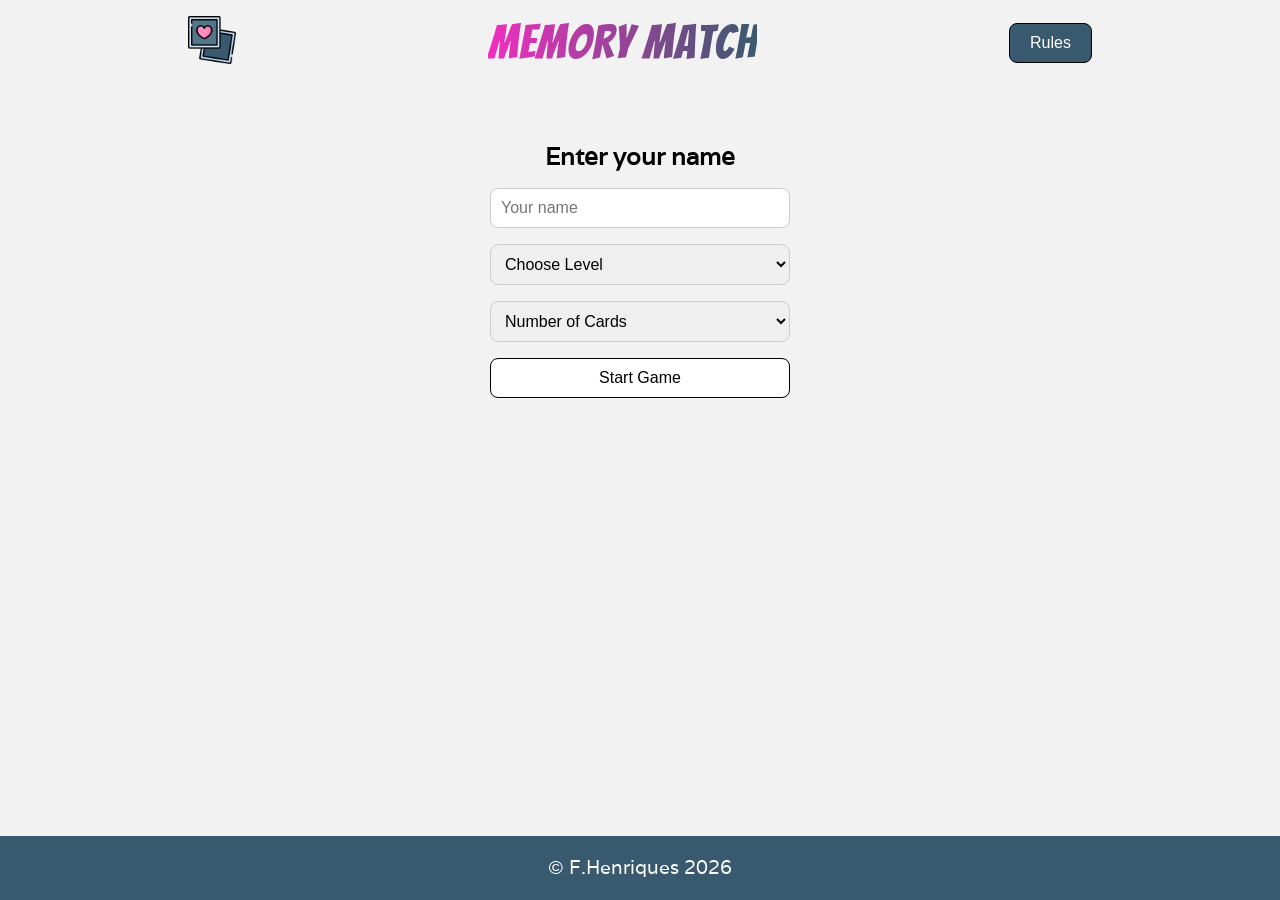
<file: index.html>
<!DOCTYPE html>
<html lang="en">

<head>
	<meta charset="UTF-8">
	<meta name="viewport" content="width=device-width, initial-scale=1.0">
	<meta name="description" content="A fun beginner friendly online Memory game">
	<meta name="author" content="Fanny Henriques">
	<link rel="preconnect" href="https://fonts.googleapis.com">
	<link rel="preconnect" href="https://fonts.gstatic.com" crossorigin>
	<link
		href="https://fonts.googleapis.com/css2?family=Bangers&family=Varela&family=Poppins:wght@100;200;400&display=swap"
		rel="stylesheet">
	<link rel="stylesheet" href="assets/css/style.css" />
	<title>Memory Match</title>
</head>

<body>
	<header>
		<nav>
			<a href="#">
				<img src="assets/icons/logo.png" alt="Memory Match logo" id="logo-btn" class="project-info">
			</a>
			<h1>Memory Match</h1>
			<button id="rules-btn" class="btn btn-rules" aria-expanded="false" aria-controls="rules-modal">Rules</button>
		</nav>
	</header>

	<section id="game-info-modal" class="rules-modal hidden">
		<div class="rules-content">
			<h2>
				Memory Match
			</h2>
			<div id="game-info-text" class="rules-info">
				<p>
					This memory game was made for a school project at Code Institute during Spring 2026.</p>
				<p>
					It is built using HTML, CSS, and
					JavaScript, and demonstrates basic interactive features such as card matching, scoring, and end-of-game
					messages.
				</p>
				<p>
					Developed by Fanny Henriques.
				</p>
			</div>
			<button class="btn close-btn">Close</button>
		</div>
	</section>
	<section id="rules-modal" class="rules-modal hidden" role="dialog" aria-modal="true" aria-labelledby="rules-title">
		<div class="rules-content">
			<h2 id="rules-title">Game Rules </h2>
			<div class="rules-info">
				<p>
					Test your memory by flipping two cards at a time to find matching pairs.
				</p>

				<p>
					If the cards match, they turn green and stay face up. If not, they flip back over.
				</p>

				<p>
					You start the game with 100 points. Each correct match gives you <strong>+5 points.</strong>
					Missing a pair costs points depending on difficulty:
					<br>
					<strong>Easy:</strong> -5 points, longer time to view cards;
					<br>
					<strong>Medium:</strong> -10 points, shorter view time;
					<br>
					<strong>Hard:</strong> -10 points, very short view time.
				</p>
				<p>
					You can also choose the number of cards to increase the challenge.
				</p>
				<p>
					Pay attention to your score: the color changes as your points drop (from <span class="rules-green"> green
					</span> to
					<span class="rules-orange">orange</span>, then <span class="rules-red">red</span>) to help
					you keep track.
				</p>

				<p>
					The game ends in one of two ways: either you find all the pairs and win, or your points reach 0 and the game
					ends.
				</p>
				<p>
					Try to keep your score as high as possible!
				</p>
			</div>
			<button class="btn close-btn">Close</button>
		</div>
	</section>

	<main>
		<section id="start-section" class="start-section">
			<h2>Enter your name</h2>

			<form id="start-form" class="start-form">
				<label for="player-name" class="visually-hidden">Your name</label>
				<input type="text" id="player-name" aria-labelledby="name-heading" placeholder="Your name" required
					minlength="2" aria-describedby="form-error">

				<label for="difficulty" class="visually-hidden">Choose difficulty</label>
				<select id="difficulty" required>
					<option value="" disabled selected hidden>Choose Level</option>
					<option value="easy">Easy</option>
					<option value="medium">Medium</option>
					<option value="hard">Hard</option>
				</select>

				<label for="card-count" class="visually-hidden">Number of cards</label>
				<select id="card-count" required>
					<option value="" disabled selected hidden>Number of Cards</option>
					<option value="12">12 cards</option>
					<option value="16">16 cards</option>
					<option value="20">20 cards</option>
				</select>

				<button type="submit" class="btn">Start Game</button>
			</form>

			<p id="form-error" class="error-message" aria-live="polite"></p>
		</section>

		<h2 id="welcome-message" class="hidden" aria-live="polite"></h2>
		<section class="game-board hidden">

		</section>

		<section class="game-info hidden" id="game-info">
			<div class="info-box">
				<span>Moves:</span>
				<span id="moves" aria-live="polite">0</span>
			</div>

			<div class="info-box">
				<span>Misses:</span>
				<span id="misses" aria-live="polite">0</span>
			</div>

			<div class="info-box">
				<span>Score:</span>
				<span id="score" aria-live="polite">0</span>
			</div>
		</section>

		<section id="end-screen" class="end-screen hidden">
			<h2 id="end-message"></h2>
			<p id="final-score"></p>
			<p id="final-moves"></p>
			<p id="final-misses"></p>
			<button id="play-again-btn" class="btn">Play Again</button>
			<button id="new-game-btn" class="btn">New Game</button>
		</section>
	</main>

	<footer>
		<p>&copy; F.Henriques 2026</p>
	</footer>

	<script src="assets/js/script.js" defer></script>
</body>

</html>
</file>
<file: assets/css/style.css>
/* =====================
   ROOT / VARIABLES
===================== */
:root {
	/* Base */
	--color-background: #f2f2f2;
	/* --color-background: #adadad; */
	--color-surface: #ffffff;
	--color-card-back: #f4eeee;
	--color-border: #000000;
	--color-border-light: #cccccc;

	/* Game feel */
	--color-primary: rgb(110, 69, 138);
	--color-secondary: rgb(57, 90, 110);

	/* Feedback */
	--color-danger: #db0303;
	--color-trouble: #d74704;
	--color-vigilant: #b45309;
	--color-match: #e0fceb;

	/* Gradients */
	--gradient-title: linear-gradient(to right,
			rgb(241, 46, 192) 0%,
			rgb(57, 90, 110) 100%);

	--gradient-card: linear-gradient(50deg,
			rgba(238, 174, 202, 1) 0%,
			rgba(148, 187, 233, 1) 100%);
}

/* =====================
   BASE
===================== */
* {
	margin: 0;
	padding: 0;
	box-sizing: border-box;
}

body {
	background-color: var(--color-background);
	display: flex;
	flex-direction: column;
	align-items: center;
	min-height: 100vh;
	font-family: "Varela", sans-serif;
	font-weight: 400;
	user-select: none;
}

/* =====================
   TYPOGRAPHY
===================== */
h1 {
	font-size: 2rem;
	letter-spacing: 1px;
	font-family: "Bangers", system-ui;
	font-weight: 100;
	font-style: normal;
	background: var(--gradient-title);
	-webkit-background-clip: text;
	-webkit-text-fill-color: transparent;
}

h2 {
	font-size: 1.3rem;
}

p {
	font-size: 1rem;
	line-height: 1.1;
}

/* =====================
   LAYOUT
===================== */

header {
	width: 100%;
}

nav {
	display: flex;
	align-items: center;
	justify-content: space-evenly;
	margin-top: 1rem;
}

footer {
	margin-top: auto;
	padding-top: 1rem;
	width: 100%;
	height: 4rem;
	color: var(--color-surface);
	background-color: var(--color-secondary);
	text-align: center;
}

/* =====================
   UI COMPONENTS
===================== */
.project-info {
	height: 1.7rem;
	width: 1.7rem;
	transition: transform 0.3s ease;
}

.project-info:hover {
	transform: scale(1.1);
}

.btn {
	padding: 10px 5px;
	border-radius: 8px;
	background-color: var(--color-surface);
	border: 1px solid var(--color-border);
	font-size: 1rem;
	cursor: pointer;
}

.btn:hover {
	background-color: var(--color-secondary);
	border: 1px solid var(--color-border);
	color: var(--color-background);
}

.btn-rules {
	padding: 6px 3px;
	font-size: 0.75rem;
	background-color: var(--color-secondary);
	color: var(--color-surface);
}

.btn-rules:hover {
	color: var(--color-border);
	background-color: var(--color-surface);
}

.btn:active {
	transform: scale(0.97);
}

input,
select {
	padding: 10px;
	border-radius: 8px;
	border: 1px solid var(--color-border-light);
	font-size: 1rem;
}

input:focus {
	outline: 2px solid var(--color-primary);
	outline-offset: 2px;
}

button:focus,
.card:focus {
	outline-offset: 2px;
}

.error-message {
	color: var(--color-danger);
	font-size: 2rem;
	font-weight: bold;
}

/* =====================
   START SECTION
===================== */
.start-section {
	display: flex;
	flex-direction: column;
	align-items: center;
	margin-top: 3rem;
	gap: 1rem;
	height: 400px;
}

.start-form {
	display: flex;
	flex-direction: column;
	gap: 1rem;
}

/* =====================
   GAME BOARD
===================== */
.game-board {
	display: grid;
	gap: 0.3rem;
	width: 100%;
	max-width: 600px;
	margin-bottom: 10px;
	aspect-ratio: 1 / 1;
	justify-content: center;
	align-content: center;
}

.grid-12 {
	grid-template-columns: repeat(4, 65px);
	grid-template-rows: repeat(3, 65px);
}

.grid-16 {
	grid-template-columns: repeat(4, 65px);
	grid-template-rows: repeat(4, 65px);
	margin-top: 1rem;
}

.grid-20 {
	grid-template-columns: repeat(4, 65px);
	grid-template-rows: repeat(5, 65px);
	margin-top: 1rem;
}

.card {
	border-radius: 10px;
	cursor: pointer;
	width: 100%;
	height: 100%;
	display: flex;
	align-items: center;
	justify-content: center;
	aspect-ratio: 1 / 1;
	perspective: 1000px;
	transition: transform 0.2s ease;
}

.card-inner {
	width: 100%;
	height: 100%;
	position: relative;
	transform-style: preserve-3d;
	transition: transform 0.6s;
}

.card.flipped .card-inner {
	transform: rotateY(180deg);
}

.card-front,
.card-back {
	position: absolute;
	width: 100%;
	height: 100%;
	backface-visibility: hidden;
	border-radius: 10px;
	display: flex;
	justify-content: center;
	align-items: center;
}

.card-front {
	background: var(--gradient-card);
}

.card-back {
	transform: rotateY(180deg);
	background: var(--color-card-back);
	border: 1px solid var(--color-border);
	box-shadow: 0 0 6px rgba(0, 0, 0, 0.3);
	transition: all 0.4s ease;
}

.card img {
	width: 70%;
	height: 70%;
	object-fit: contain;
}

.card.matched .card-back {
	background: var(--color-match);
}

.card:hover,
.card:focus {
	transform: scale(1.03);
}

/* =====================
   GAME INFO / SCOREBOARD
===================== */
.game-info {
	display: flex;
	flex-direction: column;
	font-size: 1rem;
	margin-bottom: 2rem;
	gap: 0.5rem;
}

.info-box {
	background: var(--color-surface);
	padding: 10px 20px;
	border-radius: 8px;
	display: flex;
	justify-content: space-evenly;
	align-items: center;
	font-size: 1rem;
}

#moves,
#misses,
#score {
	font-size: 1rem;
	color: var(--color-secondary);
	font-weight: bold;
}

#score.low-score {
	color: var(--color-danger);
	font-size: 1.4rem;
}

#score.medium-score {
	color: var(--color-trouble);
	font-size: 1.3rem;
}

#score.moderate-score {
	color: var(--color-vigilant);
	font-size: 1.2rem;
}

/* =====================
  MODALS / POPUP
===================== */
.rules-modal {
	position: fixed;
	inset: 0;
	background: rgba(0, 0, 0, 0.6);
	display: flex;
	justify-content: center;
	align-items: flex-start;
	z-index: 9999;
	overflow-y: auto;
}

.rules-content {
	background: var(--color-surface);
	padding: 30px;
	border-radius: 10px;
	max-width: 400px;
	max-height: 80vh;
	overflow-y: auto;
	text-align: center;
	position: relative;
	z-index: 10000;
	animation: modal-popup 0.25s ease;
}

.rules-content::after {
	content: "";
	position: sticky;
	bottom: 0;
	display: block;
	height: 40px;
	background: linear-gradient(to bottom, transparent, var(--color-surface));
}

.rules-content h2 {
	color: var(--color-primary);
	text-transform: uppercase;
}

.rules-info {
	display: flex;
	flex-direction: column;
	gap: 1rem;
	margin: 1rem;
	text-align: left;
}

.rules-green,
.rules-orange,
.rules-red {
	font-weight: bold;
	font-size: 1.2rem;
}

.rules-green {
	color: var(--color-secondary);
}

.rules-orange {
	color: var(--color-trouble);
}

.rules-red {
	color: var(--color-danger);
}

.close-btn {
	margin: 1rem;
}

/* =====================
   END SCREEN
===================== */
.end-screen {
	border: 1px solid var(--color-border);
	border-radius: 10px;
	background-color: var(--color-surface);
	max-width: 400px;
	padding: 1rem;
	margin: 1rem;
	margin-top: 2rem;
	display: flex;
	flex-direction: column;
	gap: 1rem;
	animation: endscreen-popIn 0.5s ease;
}

#end-message {
	font-size: 1.1rem;
	text-align: center;
	color: var(--color-primary);
}

#final-score,
#final-moves,
#final-misses {
	color: var(--color-primary);
	font-weight: 900;
	font-size: 1rem;
}

.confetti {
	position: fixed;
	top: 50%;
	left: 50%;
	width: 10px;
	height: 10px;
	z-index: 9999;
	pointer-events: none;
}

.rain-drop {
	position: fixed;
	top: -20px;
	width: 50px;
	height: 50px;
	background: linear-gradient(to bottom, #00aaff, #66ccff);
	opacity: 0.7;
	opacity: 0.8;
	border-radius: 0% 100% 50% 50%;
	z-index: 9999;
	animation: fall linear forwards;
}

body.fail-background {
	background-color: #989898;
	transition: background-color 1s ease;
}

/* =====================
   ANIMATIONS
===================== */
@keyframes modal-popup {
	from {
		transform: scale(0.8);
		opacity: 0;
	}

	to {
		transform: scale(1);
		opacity: 1;
	}
}

@keyframes endscreen-popIn {
	0% {
		transform: scale(0.7);
		opacity: 0;
	}

	80% {
		transform: scale(1.05);
	}

	100% {
		transform: scale(1);
		opacity: 1;
	}
}

/* Confetti burst (used in JS) */
@keyframes burst {
	to {
		transform: translate(var(--x), var(--y)) rotate(720deg);
		opacity: 0;
	}
}

/* Rainfall */
@keyframes fall {
	to {
		transform: translateY(100vh);
		opacity: 0;
	}
}

/* =====================
   UTILITIES
===================== */

.visually-hidden {
	position: absolute;
	width: 1px;
	height: 1px;
	padding: 0;
	margin: -1px;
	overflow: hidden;
	clip: rect(0, 0, 0, 0);
	border: 0;
}

.hidden {
	display: none;
}

/* =====================
   MEDIA QUERIES - 425px
===================== */
@media (min-width: 425px) {
	h1 {
		font-size: 2.5rem;
		letter-spacing: 1px;
	}

	.project-info {
		height: 2rem;
		width: 2rem;
	}

	.start-form {
		width: 300px;
	}

	.grid-12 {
		grid-template-columns: repeat(4, 95px);
		grid-template-rows: repeat(3, 95px);
	}

	.grid-16 {
		grid-template-columns: repeat(4, 90px);
		grid-template-rows: repeat(4, 90px);
	}

	.grid-20 {
		grid-template-columns: repeat(4, 90px);
		grid-template-rows: repeat(5, 90px);
	}
}

/* =====================
   MEDIA QUERIES - 480px
===================== */
@media (min-width: 480px) {
	#welcome-message {
		font-size: 1.5rem;
	}

	.info-box {
		font-size: 1.2rem;
		gap: 1rem;
	}

	#moves,
	#misses,
	#score {
		font-size: 1.2rem;
	}

	.end-screen {
		padding: 2rem;
		margin: 2rem;
	}

	#end-message {
		font-size: 1.5rem;
	}

	#final-score,
	#final-moves,
	#final-misses {
		font-size: 1.3rem;
	}
}

/* =====================
   MEDIA QUERIES - 525px
===================== */
@media (min-width: 525px) {
	.game-board {
		gap: 0.5rem;
	}

	.grid-12 {
		grid-template-columns: repeat(4, 110px);
		grid-template-rows: repeat(3, 110px);
	}

	.grid-16 {
		grid-template-columns: repeat(4, 100px);
		grid-template-rows: repeat(4, 100px);
	}

	.grid-20 {
		grid-template-columns: repeat(4, 90px);
		grid-template-rows: repeat(5, 90px);
		gap: 0.3rem;
	}

	.game-info {
		flex-direction: row;
		justify-content: center;
		gap: 1rem;
		font-size: 1.2rem;
	}
}

/* =====================
   MEDIA QUERIES - 576px
===================== */
@media (min-width: 576px) {
	h1 {
		font-size: 3rem;
		letter-spacing: 1px;
		font-weight: 400;
	}

	h2 {
		font-size: 1.5rem;
	}

	p {
		font-size: 1.2rem;
		line-height: 1.6;
	}

	header {
		margin: 2rem, 1rem, 2rem, 2rem;
	}

	nav {
		gap: 4rem;
		margin-bottom: 1.5rem;
	}

	.project-info {
		height: 3rem;
		width: 3rem;
	}

	.btn {
		padding: 10px 20px;
	}

	.btn-rules {
		font-size: 1rem;
	}

	.rules-green,
	.rules-orange,
	.rules-red {
		font-size: 1.4rem;
	}

	.game-info {
		gap: 3rem;
	}
}

/* =====================
   MEDIA QUERIES - 640px
===================== */
@media (min-width: 640px) {

	.game-board {
		margin-bottom: 1rem;
	}

	.grid-12 {
		grid-template-columns: repeat(4, 130px);
		grid-template-rows: repeat(3, 130px);
	}

	.grid-16 {
		grid-template-columns: repeat(4, 120px);
		grid-template-rows: repeat(4, 120px);
	}

	.grid-20 {
		grid-template-columns: repeat(5, 110px);
		grid-template-rows: repeat(4, 110px);
		gap: 0.3rem;
	}

	.rules-content {
		max-width: 500px;
	}
}

/* =====================
   MEDIA QUERIES - 700px
===================== */
@media (min-height:700px) {
	.rules-modal {
		align-items: center;
	}
}

/* =====================
   MEDIA QUERIES - 1200px
===================== */
@media (min-width: 1200px) {

	.grid-12 {
		grid-template-columns: repeat(4, 130px);
		grid-template-rows: repeat(3, 130px);
	}

	.grid-16 {
		grid-template-columns: repeat(4, 130px);
		grid-template-rows: repeat(4, 130px);
		margin-bottom: 3rem;
	}

	.grid-20 {
		grid-template-columns: repeat(5, 120px);
		grid-template-rows: repeat(4, 120px);
		gap: 0.3rem;
	}

	.game-info {
		gap: 4rem;
	}
}
</file>
